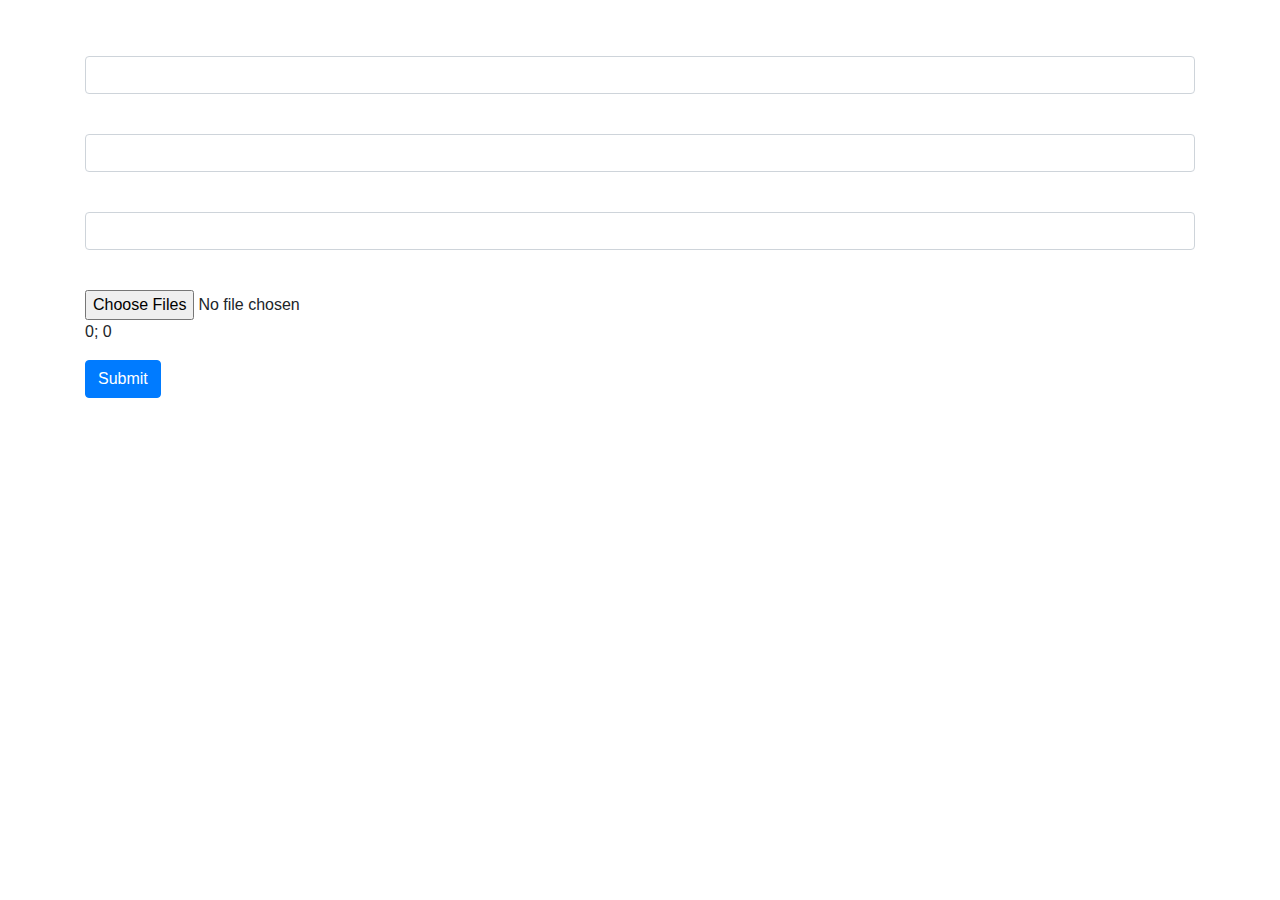
<file: src/main/resources/thymeleaf/car-add.html>
<!DOCTYPE html>
<html xmlns="http://www.w3.org/1999/xhtml" xmlns:th="https://www.thymeleaf.org"
      lang="en">
<head>
    <meta charset="UTF-8">
    <link rel="stylesheet" href="https://stackpath.bootstrapcdn.com/bootstrap/4.4.1/css/bootstrap.min.css"
          integrity="sha384-Vkoo8x4CGsO3+Hhxv8T/Q5PaXtkKtu6ug5TOeNV6gBiFeWPGFN9MuhOf23Q9Ifjh" crossorigin="anonymous">
    <meta name="viewport"
          content="width=device-width, user-scalable=no, initial-scale=1.0, maximum-scale=1.0, minimum-scale=1.0">
    <meta http-equiv="X-UA-Compatible" content="ie=edge">
    <title th:text="#{car.add.page.title}"></title>
    <script type="text/javascript" th:src="@{/js/files.js}"></script>
    <script type="text/css" src="css/styles.css"></script>
</head>
<body>
<div th:insert="header :: header"></div>
<div class="container">
    <h1 th:text="#{car.add.title}"></h1>
    <br>
    <form th:action="@{/cars/add}" method="post" enctype="multipart/form-data" th:object="${addCarForm}">
        <div class="form-group">
            <label for="model" th:text="#{car.add.model}"> </label>
            <input name="model" type="text" id="model" class="form-control"
                   th:field="*{model}">
        </div>

        <div class="form-group">
            <label for="cost" th:text="#{car.add.cost}"> </label>
            <input id="cost" name="cost" type="text" class="form-control" th:field="*{cost}">
        </div>
        <div class="form-group">
            <a href="https://yandex.ru/map-constructor/location-tool/" target="_blank">
                <span th:text="#{car.add.link.toget.coord}"></span>
            </a>
            <label for="coordinates"></label>
            <input id="coordinates" name="coordinates" type="text" class="form-control" th:field="*{coordinates}">
        </div>
        <div class="form-group">
            <label for="uploadingFiles" th:text="#{files.add.files}"> </label>
            <input type="file" id="uploadingFiles" name="uploadingFiles" onchange="updateSize();" multiple
                   required class="form-control-file"/>
            <span th:text="#{files.add.files.count}"></span> <span id="fileNum">0</span>;
            <span th:text="#{files.add.files.size}"></span> <span id="fileSize">0</span>
        </div>
        <input type="hidden" id="file_hidden">

        <input type="submit" placeholder="dobavit'" class="btn btn-primary">
    </form>
</div>
</body>
</html>
</file>
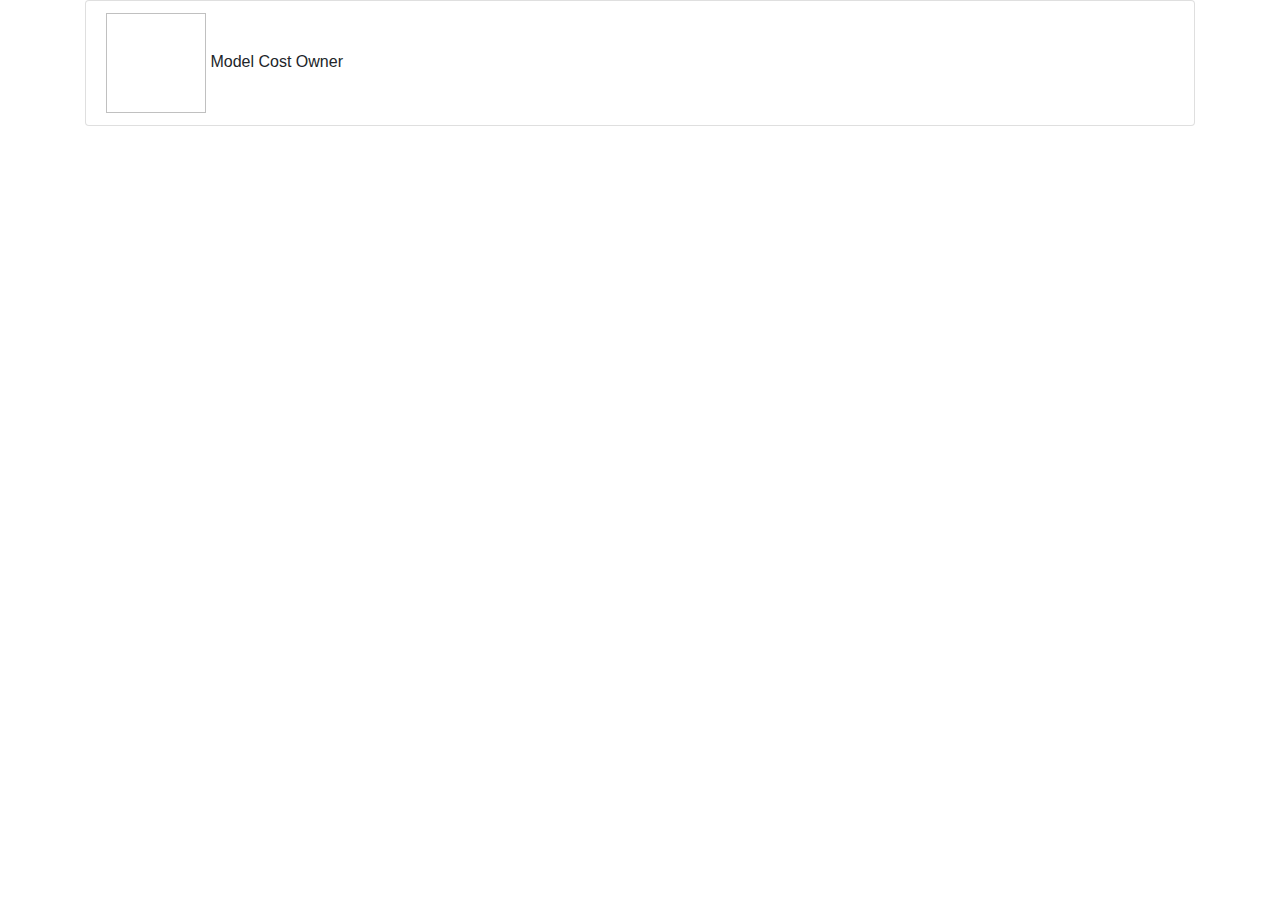
<file: src/main/resources/thymeleaf/car-list.html>
<!DOCTYPE html>
<html lang="en" xmlns="http://www.w3.org/1999/xhtml"
      xmlns:th="https://www.thymeleaf.org">
<head>
    <meta charset="UTF-8">
    <link crossorigin="anonymous" href="https://stackpath.bootstrapcdn.com/bootstrap/4.4.1/css/bootstrap.min.css"
          integrity="sha384-Vkoo8x4CGsO3+Hhxv8T/Q5PaXtkKtu6ug5TOeNV6gBiFeWPGFN9MuhOf23Q9Ifjh" rel="stylesheet">
    <meta content="width=device-width, user-scalable=no, initial-scale=1.0, maximum-scale=1.0, minimum-scale=1.0"
          name="viewport">
    <meta content="ie=edge" http-equiv="X-UA-Compatible">
    <title th:text="#{car.list.page.title}"></title>
</head>
<body>
<div th:insert="header :: header"></div>
<div class="container">
    <div th:if="${carList.empty}">
        <span class="text-info" th:text="#{car.list.no.cars}"></span>
    </div>
    <ul class="list-group">
        <li th:each="car : ${carList}" class="list-group-item">
            <img th:if="${!car.fileUrlList.empty}" th:src="${car.fileUrlList.get(0)}" height="100px" width="100px">
            <a th:href="@{/cars/{car-id}(car-id=${car.id})}">
                <span th:text="${car.model}"> Model </span>
                <span th:text="${car.cost}"> Cost</span>
            </a>
            <a th:href="@{/profile/{id}(id=${car.owner.id})}">
                <span th:text="${car.owner.firstName} + ' ' + ${car.owner.lastName}"> Owner </span>
            </a>
        </li>
    </ul>
</div>

</body>
</html>
</file>
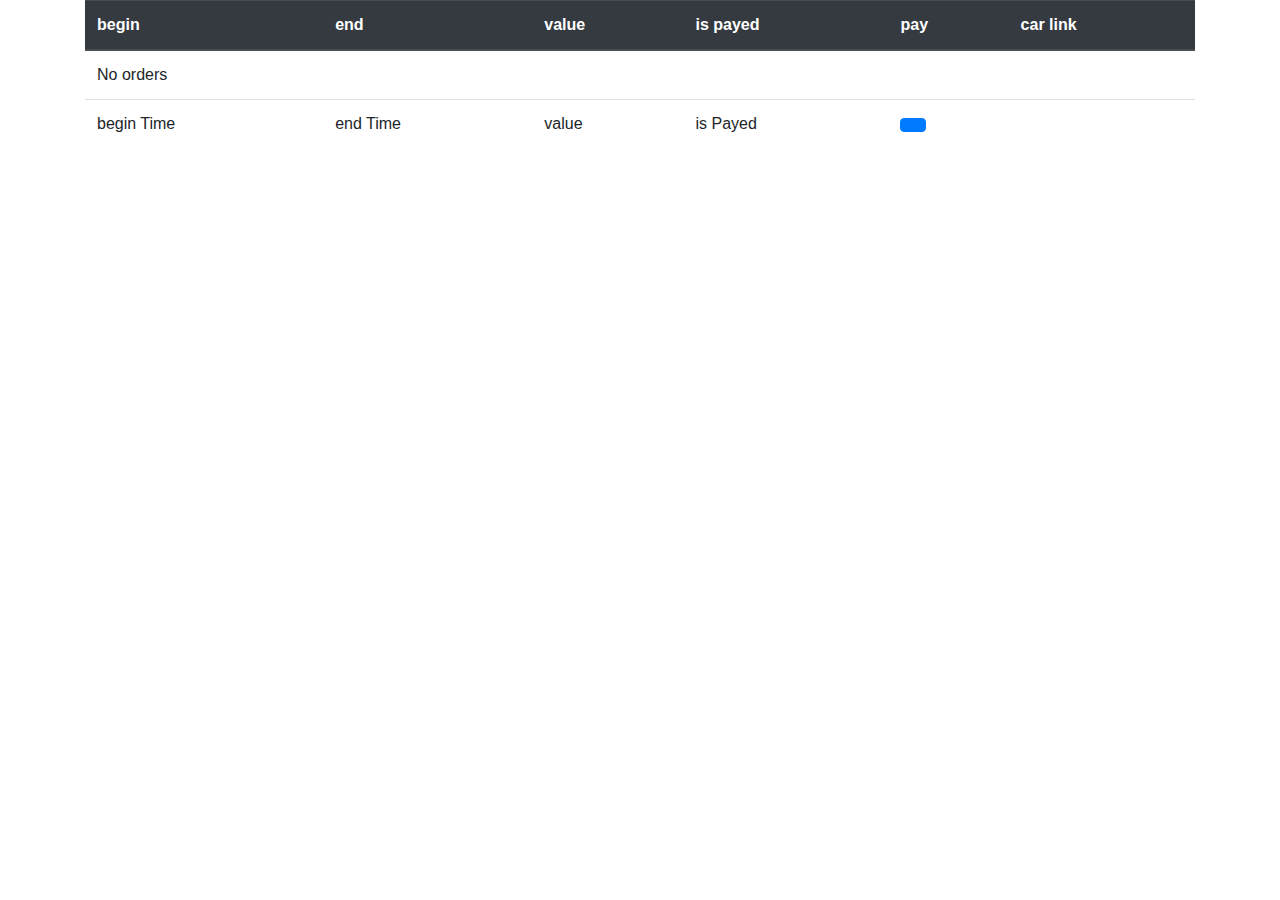
<file: src/main/resources/thymeleaf/order-list.html>
<!DOCTYPE html>
<html xmlns="http://www.w3.org/1999/xhtml" xmlns:th="https://www.thymeleaf.org"
      lang="en">
<head>
    <meta charset="UTF-8">
    <script
            src="https://code.jquery.com/jquery-3.4.1.min.js"
            integrity="sha256-CSXorXvZcTkaix6Yvo6HppcZGetbYMGWSFlBw8HfCJo="
            crossorigin="anonymous"></script>
    <link rel="stylesheet" href="https://stackpath.bootstrapcdn.com/bootstrap/4.4.1/css/bootstrap.min.css"
          integrity="sha384-Vkoo8x4CGsO3+Hhxv8T/Q5PaXtkKtu6ug5TOeNV6gBiFeWPGFN9MuhOf23Q9Ifjh" crossorigin="anonymous">
    <script src="https://maxcdn.bootstrapcdn.com/bootstrap/4.4.1/js/bootstrap.min.js"></script>

    <script src="https://cdn.jsdelivr.net/npm/popper.js@1.16.0/dist/umd/popper.min.js"
            integrity="sha384-Q6E9RHvbIyZFJoft+2mJbHaEWldlvI9IOYy5n3zV9zzTtmI3UksdQRVvoxMfooAo"
            crossorigin="anonymous"></script>
    <script src="https://stackpath.bootstrapcdn.com/bootstrap/4.4.1/js/bootstrap.min.js"
            integrity="sha384-wfSDF2E50Y2D1uUdj0O3uMBJnjuUD4Ih7YwaYd1iqfktj0Uod8GCExl3Og8ifwB6"
            crossorigin="anonymous"></script>
    <meta name="viewport"
          content="width=device-width, user-scalable=no, initial-scale=1.0, maximum-scale=1.0, minimum-scale=1.0">
    <meta http-equiv="X-UA-Compatible" content="ie=edge">
    <link rel="stylesheet" href="https://stackpath.bootstrapcdn.com/bootstrap/4.4.1/css/bootstrap.min.css"
          integrity="sha384-Vkoo8x4CGsO3+Hhxv8T/Q5PaXtkKtu6ug5TOeNV6gBiFeWPGFN9MuhOf23Q9Ifjh" crossorigin="anonymous">
    <meta name="viewport"
          content="width=device-width, user-scalable=no, initial-scale=1.0, maximum-scale=1.0, minimum-scale=1.0">
    <meta http-equiv="X-UA-Compatible" content="ie=edge">
    <title th:text="#{orders.page.title}"> Orders</title>
    <script type="text/css" src="css/styles.css"></script>
</head>
<body>
<div th:insert="header :: header"></div>
<div class="container">
    <table class="table">
        <thead class="thead-dark">
        <tr>
            <th scope="col" th:text="#{orders.beginDate}"> begin</th>
            <th scope="col" th:text="#{orders.endDate}"> end</th>
            <th scope="col" th:text="#{orders.value}"> value</th>
            <th scope="col" th:text="#{orders.isPayed}"> is payed</th>
            <th scope="col" th:text="#{order.pay}"> pay</th>
            <th scope="col" th:text="#{orders.carLink}">car link</th>
        </tr>
        </thead>
        <tbody>
        <tr th:if="${user.orderList.empty}">
            <td colspan="3" th:text="#{orders.noOrders}"> No orders</td>
        </tr>
        <tr th:each="order : ${user.orderList}">
            <td><span th:text="${order.beginDate}"> begin Time </span></td>
            <td><span th:text="${order.endDate}"> end Time </span></td>
            <td><span th:text="${order.value}"> value </span></td>
            <td><span th:text="${order.isPayed()}"> is Payed </span></td>
            <td>
                <button type="button" class="btn btn-primary" data-toggle="modal" data-target="#modal"
                        th:data-whatever="${order.id}" th:if="${!order.isPayed()}" th:text="#{order.pay}">
                </button>
            </td>
            <td><a th:href="@{/cars/{car-id}(car-id=${order.car.id})}"><span th:text="${order.car.model}"> </span></a></td>
        </tr>
        <div class="modal fade" id="modal" tabindex="-1" role="dialog" aria-labelledby="exampleModalLabel"
             aria-hidden="true">
            <div class="modal-dialog" role="document">
                <div class="modal-content">
                    <div class="modal-header">
                        <h5 class="modal-title" id="exampleModalLabel">New message</h5>
                        <button type="button" class="close" data-dismiss="modal" aria-label="Close">
                            <span aria-hidden="true">&times;</span>
                        </button>
                    </div>
                    <form id="form">
                        <div class="modal-footer">
                            <button type="button" class="btn btn-secondary" data-dismiss="modal" th:text="#{close}">Close</button>
                            <button type="submit" class="btn btn-primary" th:text="#{order.pay}"></button>
                        </div>
                    </form>
                </div>
            </div>
        </div>
        <script>$('#modal').on('show.bs.modal', function (event) {
            var button = $(event.relatedTarget) // Button that triggered the modal
            var id = button.data('whatever') // Extract info from data-* attributes
            // If necessary, you could initiate an AJAX request here (and then do the updating in a callback).
            // Update the modal's content. We'll use jQuery here, but you could use a data binding library or other methods instead.
            var modal = $(this)
            modal.find('.modal-title').text('Pay order ' + id)
            // modal.find('.modal-body input').val('/orders/pay/' + id)
            $('#form').attr('action' , '/orders/pay/' + id)
            // modal.find('.modal-footer btn btn-primary').attr('action' , '/orders/pay/' + id)
        })</script>
        </tbody>
    </table>
</div>
</body>

</html>
</file>
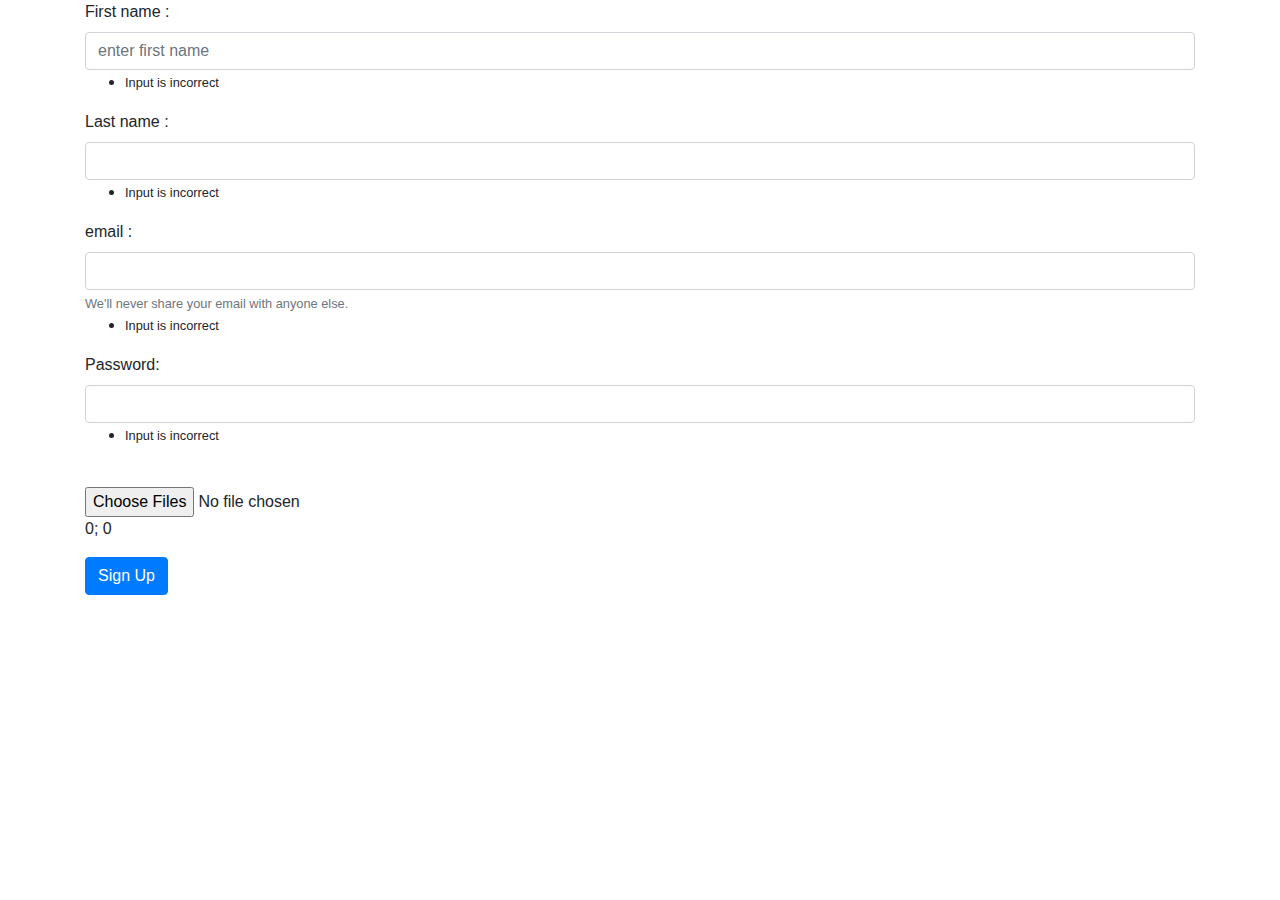
<file: src/main/resources/thymeleaf/sign-up.html>
<!DOCTYPE html>
<html xmlns="http://www.w3.org/1999/xhtml" xmlns:th="https://www.thymeleaf.org"
      lang="en">
<head>
    <meta charset="UTF-8">
    <link rel="stylesheet" href="https://stackpath.bootstrapcdn.com/bootstrap/4.4.1/css/bootstrap.min.css"
          integrity="sha384-Vkoo8x4CGsO3+Hhxv8T/Q5PaXtkKtu6ug5TOeNV6gBiFeWPGFN9MuhOf23Q9Ifjh" crossorigin="anonymous">
    <meta name="viewport"
          content="width=device-width, user-scalable=no, initial-scale=1.0, maximum-scale=1.0, minimum-scale=1.0">
    <meta http-equiv="X-UA-Compatible" content="ie=edge">
    <title th:text="#{signUp.page.title}">Sign Up </title>
    <script type="text/css" src="css/styles.css"></script>
    <script type="text/javascript" th:src="@{/js/files.js}"></script>
</head>
<body>
<div th:insert="header :: header"></div>
<div class="container">
    <form th:action="@{/signUp}" th:method="post" th:object="${signUpForm}" enctype="multipart/form-data">
        <div class="form-group">
            <label for="firstName" th:text="#{profile.firstName}"> First name : </label>
            <input type="text" name="firstName" id="firstName" class="form-control" required
                   placeholder="enter first name"
                   th:field="*{firstName}"/>
            <ul th:if="${#fields.hasErrors('*{firstName}')}">
                <li th:each="err : ${#fields.errors('*{firstName}')}">
                    <small th:text="${err}">Input is incorrect</small>
                </li>
            </ul>
        </div>
        <div class="form-group">
            <label for="lastName" th:text="#{profile.lastName}"> Last name :</label>
            <input id="lastName" type="text" name="lastName" class="form-control" required
                   th:field="*{lastName}"/>
            <ul th:if="${#fields.hasErrors('*{lastName}')}">
                <li th:each="err : ${#fields.errors('*{lastName}')}">
                    <small th:text="${err}">Input is incorrect</small>
                </li>
            </ul>
        </div>
        <div class="form-group">
            <label for="email" th:text="#{profile.email}"> email :</label>
            <input type="email" name="email" id="email" required class="form-control"
                   th:field="*{email}"/>
            <small id="emailHelp" class="form-text text-muted">We'll never share your email with anyone else.</small>
            <ul th:if="${#fields.hasErrors('*{email}')}">
                <li th:each="err : ${#fields.errors('*{email}')}">
                    <small th:text="${err}">Input is incorrect</small>
                </li>
            </ul>
        </div>
        <div class="form-group">
            <label for="password" th:text="#{signIn.password}"> Password:</label>
            <input type="password" name="password" id="password" required class="form-control"
                   th:field="*{password}"/>
            <ul th:if="${#fields.hasErrors('*{password}')}">
                <li th:each="err : ${#fields.errors('*{password}')}">
                    <small th:text="${err}">Input is incorrect</small>
                </li>
            </ul>
        </div>

        <div class="form-group">
            <label for="uploadingFiles" th:text="#{files.add.files}"> </label>
            <input type="file" id="uploadingFiles" name="uploadingFiles" onchange="updateSize();" multiple
                    class="form-control-file"/>
            <span th:text="#{files.add.files.count}"></span> <span id="fileNum">0</span>;
            <span th:text="#{files.add.files.size}"></span> <span id="fileSize">0</span>
        </div>
        <input type="hidden" id="file_hidden">
        <input type="submit" th:value="#{signUp.submit}" value="Sign Up" class="btn btn-primary"/>
    </form>
</div>
</body>
</html>
</file>
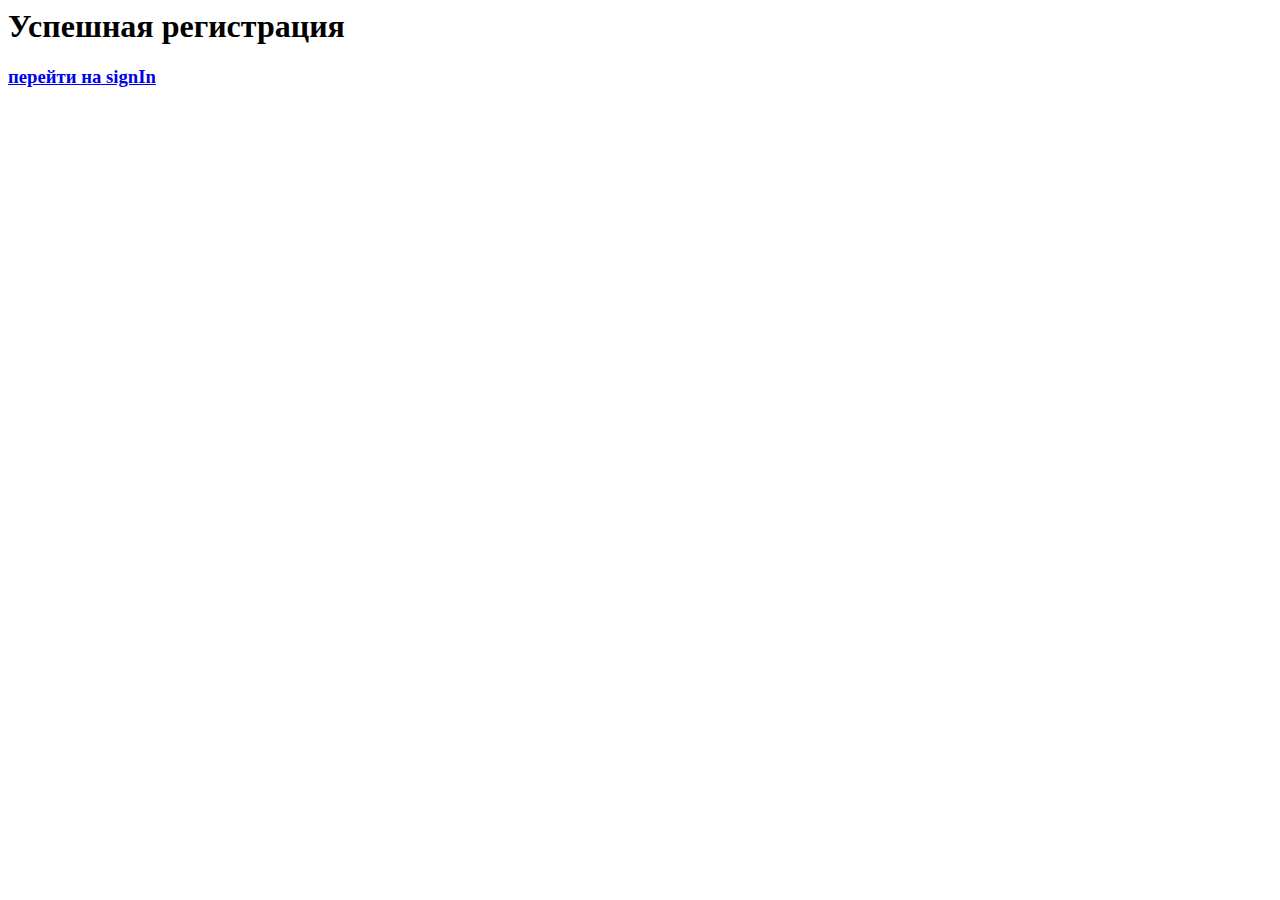
<file: src/main/resources/thymeleaf/success_confirm_page.html>
<html xmlns="http://www.w3.org/1999/xhtml"
      lang="en">
<head>
    <script type="text/css" src="css/styles.css"></script>
    <title>Подтверждение</title>
</head>
<body>
<H1>Успешная регистрация</H1>
<a href="/signIn"><h3>перейти на signIn</h3></a>
</body>
</file>
